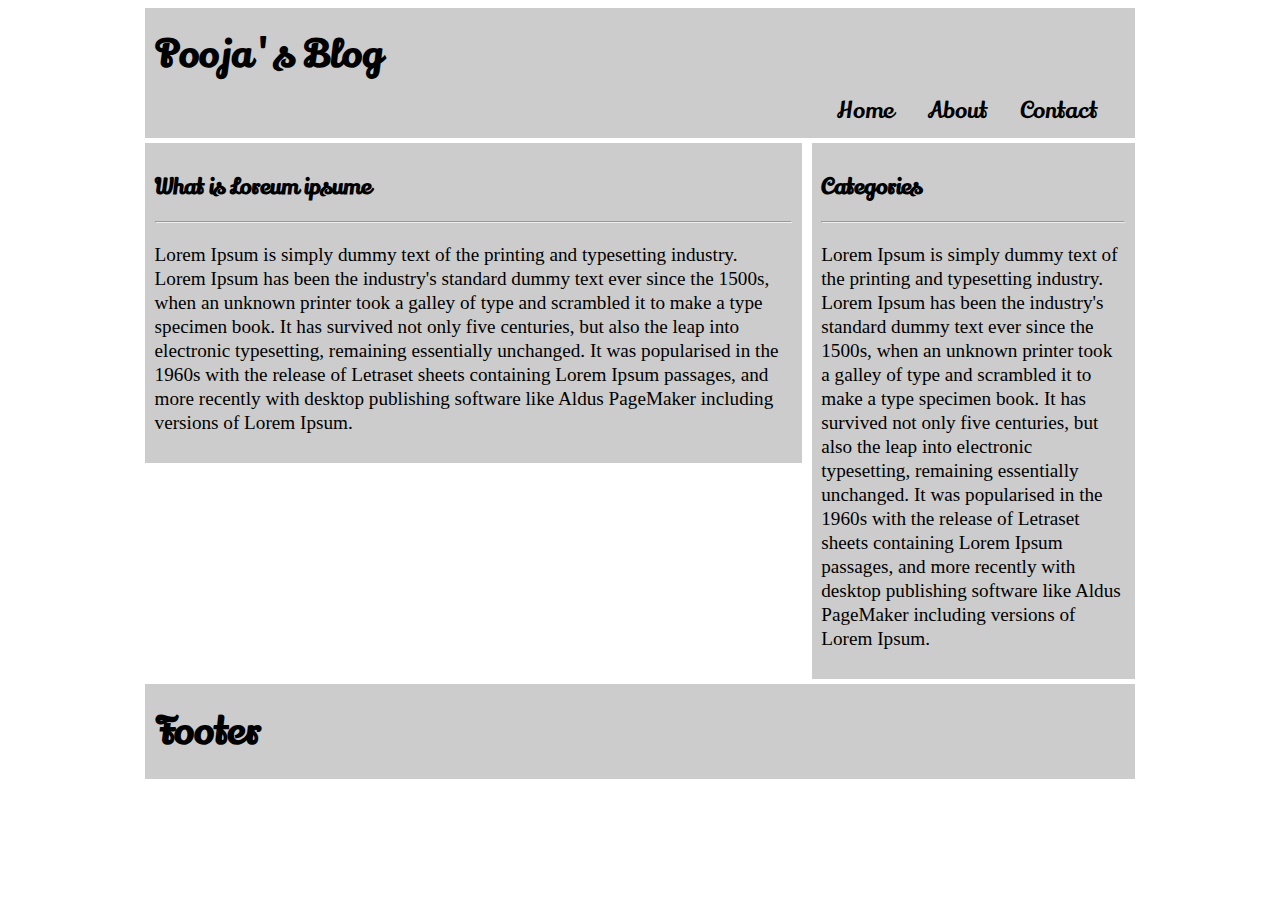
<file: index.html>
<!DOCTYPE html>
<html>
	<head>
		<link href='http://fonts.googleapis.com/css?family=Lily+Script+One' rel='stylesheet' type='text/css'>
		<link rel="stylesheet" href="stylesheets/style.css" />
	</head>
	<body>
		<div class="container">
			<div class="row header">
				<div class="column_12 cf">
					<h1>Pooja's Blog</h1>
				
				<nav class="cf">
					<ul class="cf">
						<li><a href="">Contact</a></li>
						<li><a href="">About</a></li>
						<li><a href="">Home</a></li>
					</ul>
				</nav>	
				</div>
			</div>
			
			<div class="row body">
				<div class="column_8">
				<h3>What is Loreum ipsume</h3><hr/>
				<p>
					
Lorem Ipsum is simply dummy text of the printing and typesetting industry. Lorem Ipsum has been the industry's standard dummy text ever since the 1500s, when an unknown printer took a galley of type and scrambled it to make a type specimen book. It has survived not only five centuries, but also the leap into electronic typesetting, remaining essentially unchanged. It was popularised in the 1960s with the release of Letraset sheets containing Lorem Ipsum passages, and more recently with desktop publishing software like Aldus PageMaker including versions of Lorem Ipsum.
					
				</p>
				</div>
				<div class="column_4">
				<h3>Categories</h3><hr/>
				<p>
Lorem Ipsum is simply dummy text of the printing and typesetting industry. Lorem Ipsum has been the industry's standard dummy text ever since the 1500s, when an unknown printer took a galley of type and scrambled it to make a type specimen book. It has survived not only five centuries, but also the leap into electronic typesetting, remaining essentially unchanged. It was popularised in the 1960s with the release of Letraset sheets containing Lorem Ipsum passages, and more recently with desktop publishing software like Aldus PageMaker including versions of Lorem Ipsum.</p>
				</div>
			</div>
			
			<div class="row footer">
				<div class="column_12">
					<h1>Footer</h1>
				</div>
			</div>
		</div>
	</body>
</html>
</file>
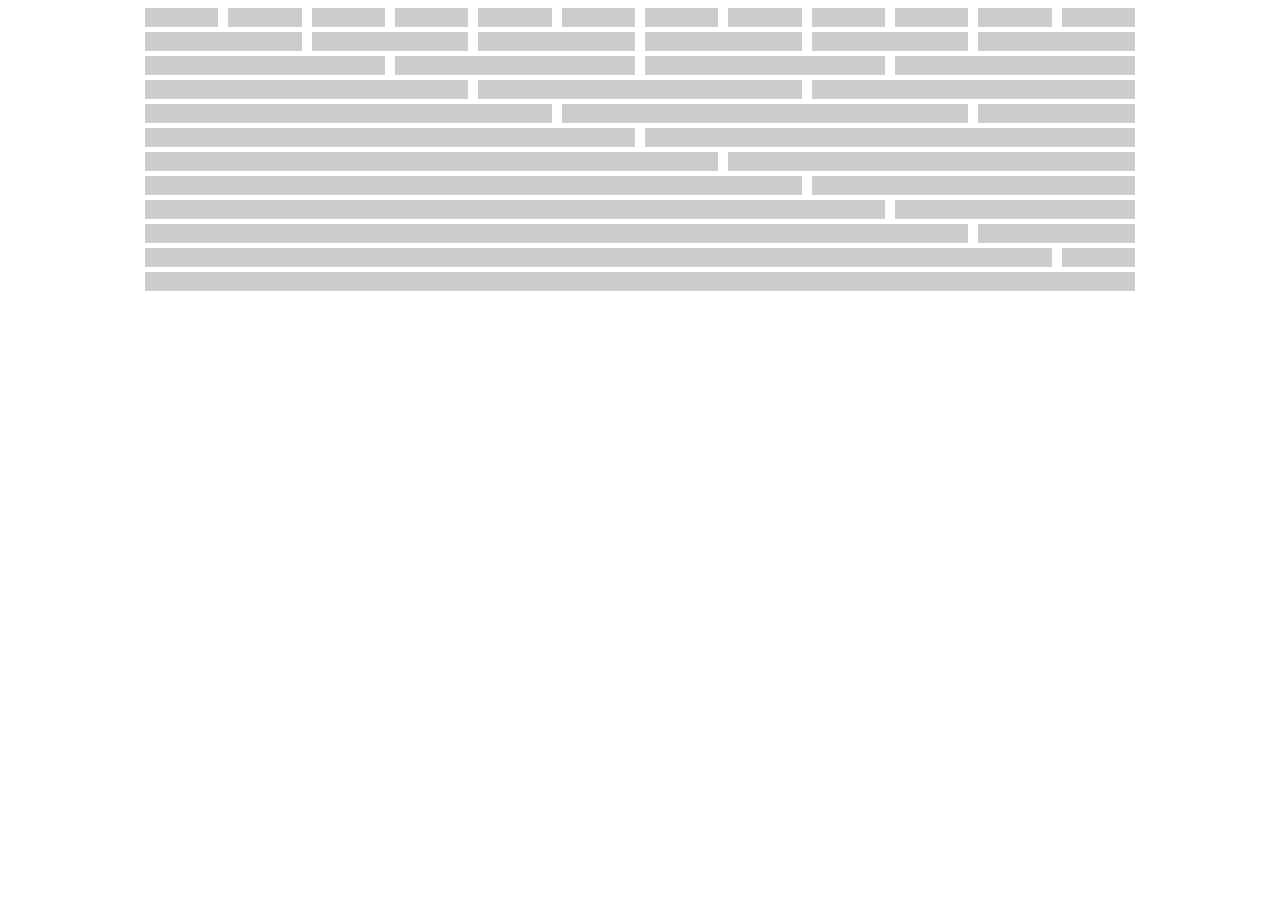
<file: grid.html>
<!DOCTYPE html>
<html>
	<head>
		<link href='http://fonts.googleapis.com/css?family=Lily+Script+One' rel='stylesheet' type='text/css'>
		<link rel="stylesheet" href="stylesheets/style.css" />
	</head>
	<body>
		<div class="container">
			<div class="row">
				<div class="column_1"></div>
				<div class="column_1"></div>
				<div class="column_1"></div>
				<div class="column_1"></div>
				<div class="column_1"></div>
				<div class="column_1"></div>
				<div class="column_1"></div>
				<div class="column_1"></div>
				<div class="column_1"></div>
				<div class="column_1"></div>
				<div class="column_1"></div>
				<div class="column_1"></div>
			
			</div>
			<div class="row">
				<div class="column_2"></div>
				<div class="column_2"></div>
				<div class="column_2"></div>
				<div class="column_2"></div>
				<div class="column_2"></div>
				<div class="column_2"></div>
			
			</div>
			<div class="row">
				<div class="column_3"></div>
				<div class="column_3"></div>
				<div class="column_3"></div>
				<div class="column_3"></div>
			</div>
			<div class="row">
				<div class="column_4"></div>
				<div class="column_4"></div>
				<div class="column_4"></div>
			</div>
			<div class="row">
				<div class="column_5"></div>
				<div class="column_5"></div>
				<div class="column_2"></div>
			</div>
			<div class="row">
				<div class="column_6"></div>
				<div class="column_6"></div>
			</div>
			<div class="row">
				<div class="column_7"></div>
				<div class="column_5"></div>
			</div>
			<div class="row">
				<div class="column_8"></div>
				<div class="column_4"></div>
			</div>
			<div class="row">
				<div class="column_9"></div>
				<div class="column_3"></div>
			</div>
			<div class="row">
				<div class="column_10"></div>
				<div class="column_2"></div>
			</div>
			<div class="row">
				<div class="column_11"></div>
				<div class="column_1"></div>
			</div>
			<div class="row">
				<div class="column_12"></div>
			</div>
		</div>
	</body>
</html>
</file>
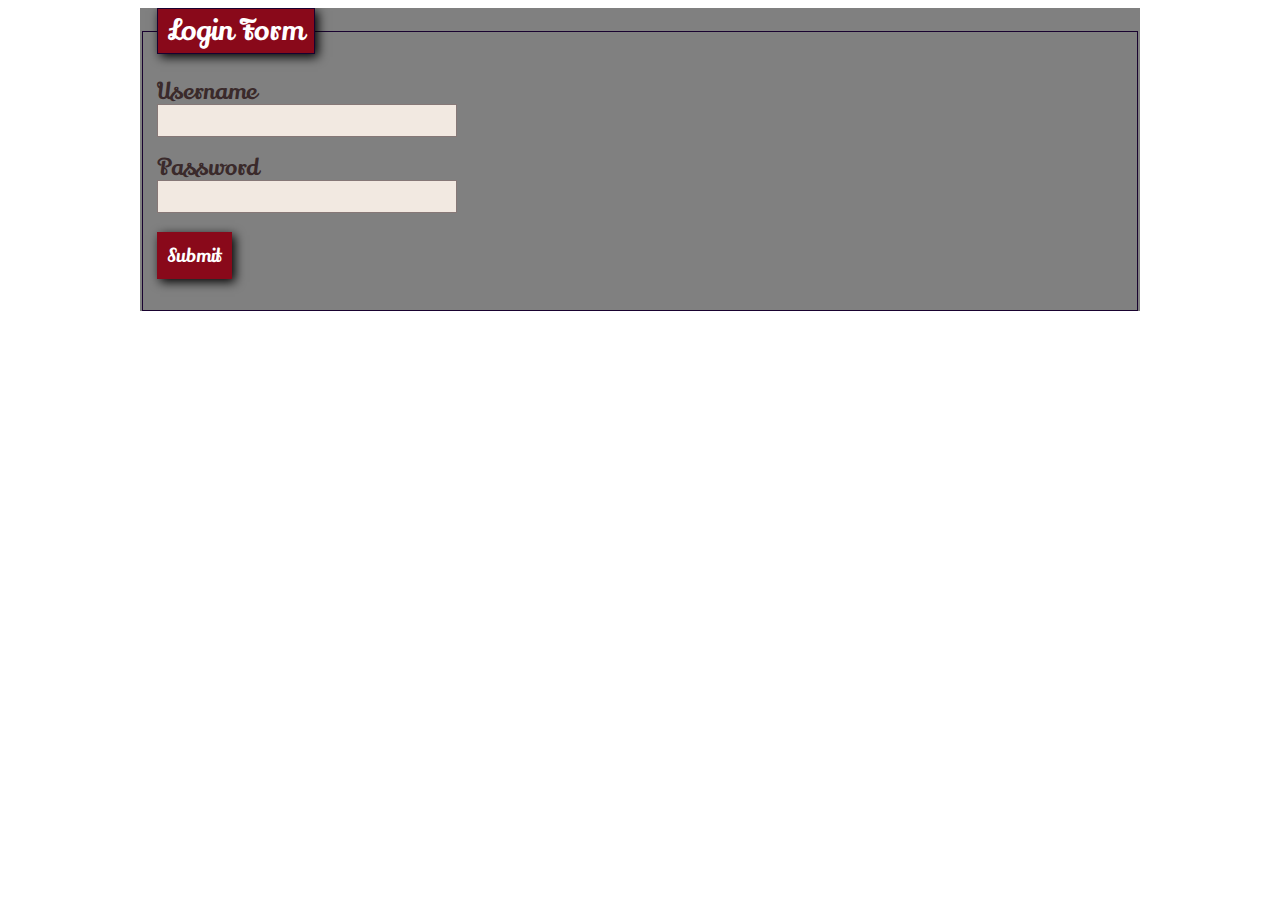
<file: loginForm.html>
<!DOCTYPE html>
<html>
	<head>
		<link href='http://fonts.googleapis.com/css?family=Lily+Script+One' rel='stylesheet' type='text/css'>
		<link rel="stylesheet" href="stylesheets/style.css" />
	</head>
	<body>
	<div class="container">
		<form>
			<fieldset>
				<legend>Login Form</legend>
				<p>
					<label for="username">Username</label>
					<input type="text" id="username" name="username"/>
					<span class="error">Username is invalid</span>
				</p>
				
				<p>
					<label for="password">Password</label>
					<input type="password" id="password" name="password"/>
					<span class="error">Password is invalid</span>
				</p>
				<p>
					
					<input type="submit" value="Submit" />
				</p>
			</fieldset>
		</form>
	</div>	
	</body>
</html>
</file>
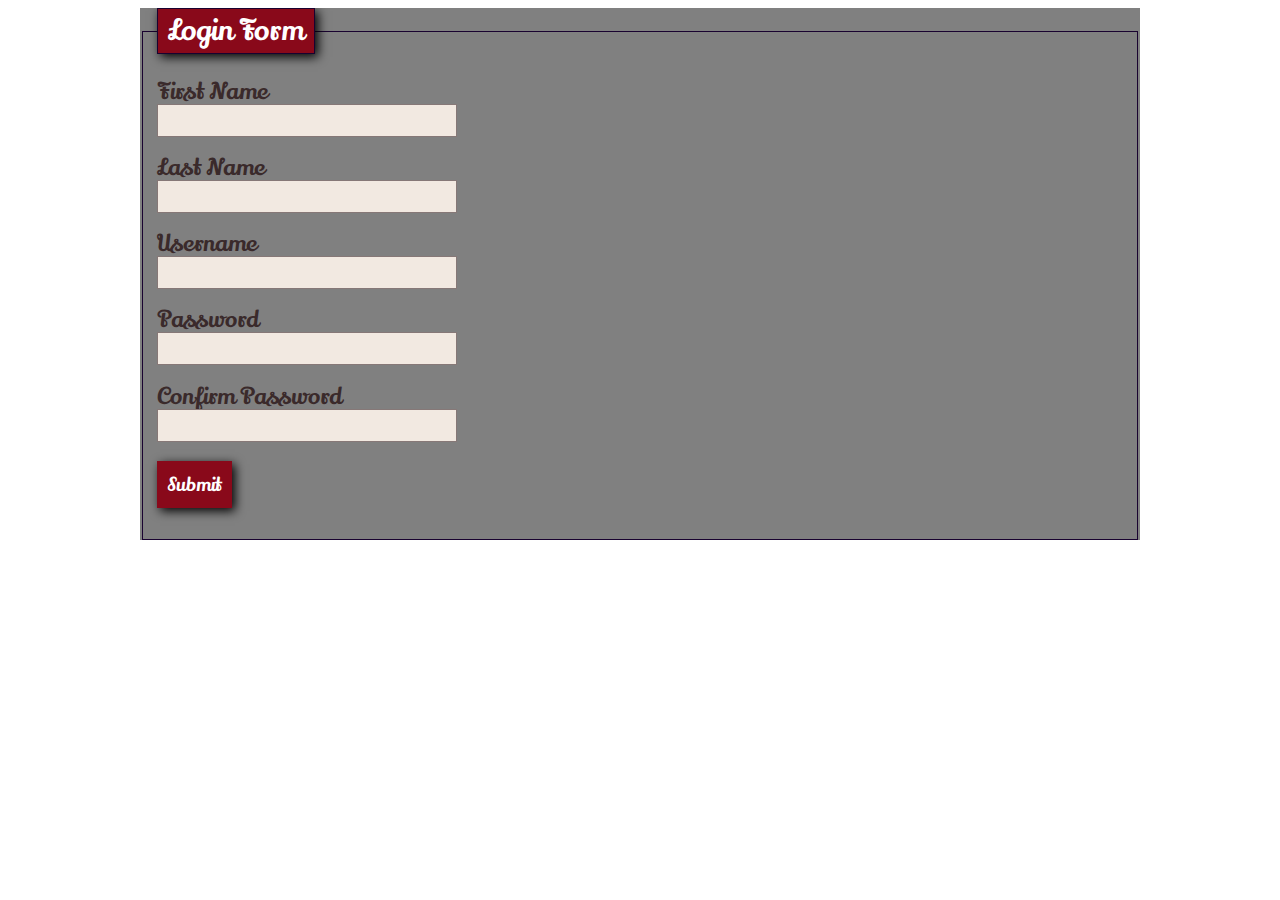
<file: Registration.html>
<!DOCTYPE html>
<html>
	<head>
		<link href='http://fonts.googleapis.com/css?family=Lily+Script+One' rel='stylesheet' type='text/css'>
		<link rel="stylesheet" href="stylesheets/style.css" />
	</head>

	<body>
	<div class="container">
		<form>
			<fieldset>
				<legend>Login Form</legend>
				<p>
					<label for="fname">First Name</label>
					<input type="text" id="fname" name="fname"/>
					<span class="error">First Name is invalid</span>
				</p>
				
				<p>
					<label for="lname">Last Name</label>
					<input type="text" id="lname" name="lname"/>
					<span class="error">Last Name is invalid</span>
				</p>
				
				<p>
					<label for="username">Username</label>
					<input type="text" id="username" name="username"/>
					<span class="error">Username is invalid</span>
				</p>
				
				<p>
					<label for="password">Password</label>
					<input type="password" id="password" name="password"/>
					<span class="error">Password is invalid</span>
				</p>
				
				<p>
					<label for="password">Confirm Password</label>
					<input type="password" id="password" name="password"/>
					<span class="error">Password Doesn't Match</span>
				</p>
				
				<p>
					<input type="submit" value="Submit" />
				</p>
			</fieldset>
		</form>
	</div>	
	</body>
</html>
</file>
<file: stylesheets/style.css>
/* line 3, ../sass/_mixin.scss */
.cf:before,
.cf:after {
  content: " ";
  /* 1 */
  display: table;
  /* 2 */
}

/* line 8, ../sass/_mixin.scss */
.cf:after {
  clear: both;
}

/* line 3, ../sass/_grid.scss */
.container {
  width: 95%;
  max-width: 1000px;
  margin: 0 auto;
  overflow: hidden;
}

/* line 10, ../sass/_grid.scss */
.row {
  width: 100%;
  float: left;
  margin-bottom: 0.25em;
}
/* line 3, ../sass/_mixin.scss */
.row .cf:before,
.row .cf:after {
  content: " ";
  /* 1 */
  display: table;
  /* 2 */
}
/* line 8, ../sass/_mixin.scss */
.row .cf:after {
  clear: both;
}

/* line 18, ../sass/_grid.scss */
.columns, .column_1, .column_2, .column_3, .column_4, .column_5, .column_6, .column_7, .column_8, .column_9, .column_10, .column_11, .column_12 {
  float: left;
  height: 100%;
  display: inline;
  background: #cccccc;
  margin-left: 0.5%;
  margin-right: 0.5%;
  padding: 0.5em;
}

/* line 29, ../sass/_grid.scss */
.column_1 {
  width: 7.3333%;
}

/* line 29, ../sass/_grid.scss */
.column_2 {
  width: 15.6666%;
}

/* line 29, ../sass/_grid.scss */
.column_3 {
  width: 23.9999%;
}

/* line 29, ../sass/_grid.scss */
.column_4 {
  width: 32.3332%;
}

/* line 29, ../sass/_grid.scss */
.column_5 {
  width: 40.6665%;
}

/* line 29, ../sass/_grid.scss */
.column_6 {
  width: 48.9998%;
}

/* line 29, ../sass/_grid.scss */
.column_7 {
  width: 57.3331%;
}

/* line 29, ../sass/_grid.scss */
.column_8 {
  width: 65.6664%;
}

/* line 29, ../sass/_grid.scss */
.column_9 {
  width: 73.9997%;
}

/* line 29, ../sass/_grid.scss */
.column_10 {
  width: 82.333%;
}

/* line 29, ../sass/_grid.scss */
.column_11 {
  width: 90.6663%;
}

/* line 29, ../sass/_grid.scss */
.column_12 {
  width: 98.9996%;
}

/* line 1, ../sass/_typography.scss */
body {
  line-height: 24px;
  font-size: 1.2em;
}

/* line 6, ../sass/_typography.scss */
form, input[type="submit"], h1, h2, h3, h4, h5, h6, a {
  font-family: 'Lily Script One', cursive,serif;
}

/* line 1, ../sass/_form.scss */
form {
  color: #3a2a2b;
  background: grey;
}
/* line 4, ../sass/_form.scss */
form label {
  display: block;
  font-size: 1.2em;
}
/* line 12, ../sass/_form.scss */
form input[type="text"],
form input[type="password"],
form input[type="email"],
form textarea {
  width: 300px;
  border: 1px solid #867877;
  padding: 0.6em;
  outline: none;
  background: #f2e9e1;
}
/* line 18, ../sass/_form.scss */
form input[type="text"]:hover, form input[type="text"] focus,
form input[type="password"]:hover,
form input[type="password"] focus,
form input[type="email"]:hover,
form input[type="email"] focus,
form textarea:hover,
form textarea focus {
  background: #e3cfbd;
}
/* line 23, ../sass/_form.scss */
form fieldset {
  border: 1px solid #190230;
}
/* line 28, ../sass/_form.scss */
form legend {
  padding: 10px;
  border: 1px solid #190230;
  background: #89091a;
  color: white;
  font-size: 1.5em;
  box-shadow: 3px 3px 10px black;
  -webkit-box-shadow: 3px 3px 10px black;
}
/* line 37, ../sass/_form.scss */
form input[type="submit"] {
  border: none;
  background: #89091a;
  padding: 10px;
  color: white;
  font-size: 1em;
  box-shadow: 3px 3px 10px black;
  -webkit-box-shadow: 3px 3px 10px black;
}
/* line 44, ../sass/_form.scss */
form input[type="submit"]:hover {
  background: #710715;
  box-shadow: none;
  cursor: pointer;
}
/* line 50, ../sass/_form.scss */
form span {
  display: block;
}
/* line 53, ../sass/_form.scss */
form .error {
  display: none;
  color: #a11517;
  font-size: 0.8em;
}

/* line 1, ../sass/_global.scss */
* {
  -moz-box-sizing: border-box;
  -webkit-box-sizing: border-box;
  box-sizing: border-box;
}

/* line 6, ../sass/_global.scss */
body {
  background: bodyBackground;
}

/* line 10, ../sass/_global.scss */
img {
  max-width: 100%;
  height: auto;
}

/* line 3, ../sass/_nav.scss */
nav ul {
  margin: 0;
  padding: 0;
}
/* line 8, ../sass/_nav.scss */
nav li {
  display: inline-block;
  line-height: 1.5em;
  font-size: 1.2em;
  float: right;
  margin-right: 1em;
}
/* line 15, ../sass/_nav.scss */
nav li a {
  text-decoration: none;
  color: #000000;
  padding: 5px;
}
/* line 19, ../sass/_nav.scss */
nav li a:hover {
  background: #89091A;
  color: #FFFFFF;
}
</file>
